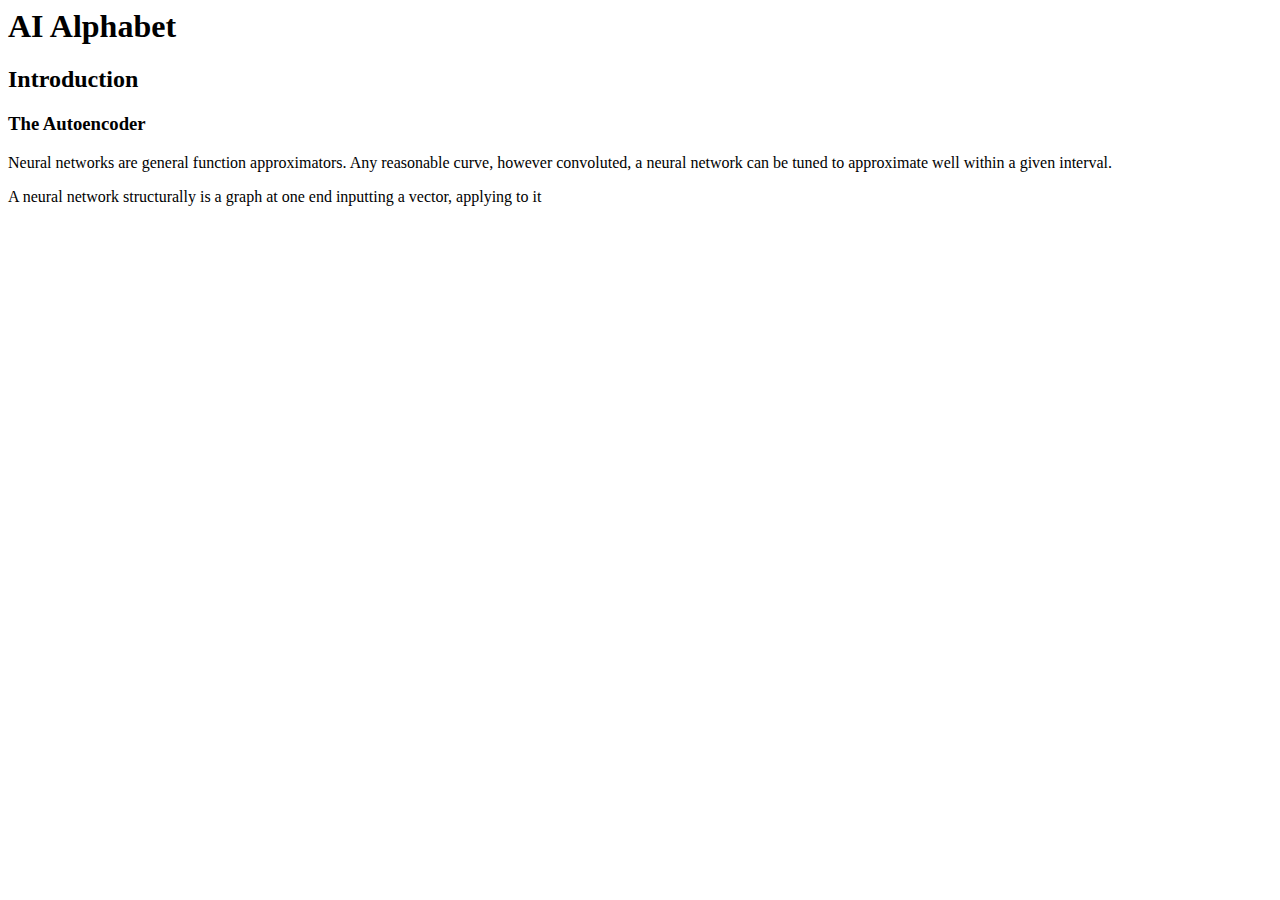
<file: ai_alphabet.html>
<head>
  <title>artlogan.net</title>
</head>

<body>
<h1>AI Alphabet</h1>
<h2>Introduction</h2>
<h3>The Autoencoder</h3>
<p>Neural networks are general function approximators. Any reasonable curve, however convoluted, a neural network can be tuned to approximate well within a given interval. </p>
<p>A neural network structurally is a graph at one end inputting a vector, applying to it </p>
</body>
</file>
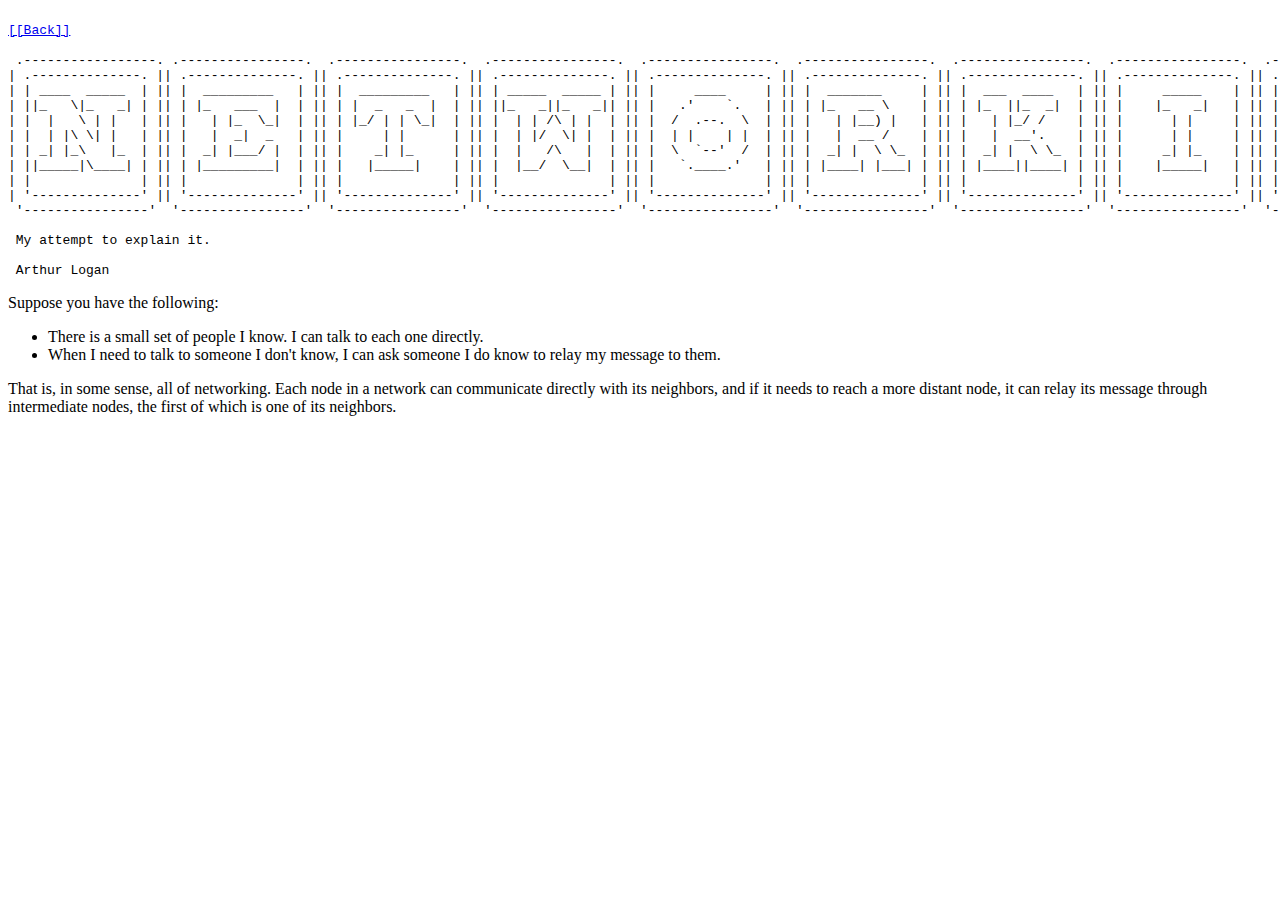
<file: explanation_computer_networking.html>
<head>
  <title>artlogan.net</title>
</head>

<body>
  <pre>

<a href="index.html">[[Back]]</a>

 .-----------------. .----------------.  .----------------.  .----------------.  .----------------.  .----------------.  .----------------.  .----------------.  .-----------------. .----------------. 
| .--------------. || .--------------. || .--------------. || .--------------. || .--------------. || .--------------. || .--------------. || .--------------. || .--------------. || .--------------. |
| | ____  _____  | || |  _________   | || |  _________   | || | _____  _____ | || |     ____     | || |  _______     | || |  ___  ____   | || |     _____    | || | ____  _____  | || |    ______    | |
| ||_   \|_   _| | || | |_   ___  |  | || | |  _   _  |  | || ||_   _||_   _|| || |   .'    `.   | || | |_   __ \    | || | |_  ||_  _|  | || |    |_   _|   | || ||_   \|_   _| | || |  .' ___  |   | |
| |  |   \ | |   | || |   | |_  \_|  | || | |_/ | | \_|  | || |  | | /\ | |  | || |  /  .--.  \  | || |   | |__) |   | || |   | |_/ /    | || |      | |     | || |  |   \ | |   | || | / .'   \_|   | |
| |  | |\ \| |   | || |   |  _|  _   | || |     | |      | || |  | |/  \| |  | || |  | |    | |  | || |   |  __ /    | || |   |  __'.    | || |      | |     | || |  | |\ \| |   | || | | |    ____  | |
| | _| |_\   |_  | || |  _| |___/ |  | || |    _| |_     | || |  |   /\   |  | || |  \  `--'  /  | || |  _| |  \ \_  | || |  _| |  \ \_  | || |     _| |_    | || | _| |_\   |_  | || | \ `.___]  _| | |
| ||_____|\____| | || | |_________|  | || |   |_____|    | || |  |__/  \__|  | || |   `.____.'   | || | |____| |___| | || | |____||____| | || |    |_____|   | || ||_____|\____| | || |  `._____.'   | |
| |              | || |              | || |              | || |              | || |              | || |              | || |              | || |              | || |              | || |              | |
| '--------------' || '--------------' || '--------------' || '--------------' || '--------------' || '--------------' || '--------------' || '--------------' || '--------------' || '--------------' |
 '----------------'  '----------------'  '----------------'  '----------------'  '----------------'  '----------------'  '----------------'  '----------------'  '----------------'  '----------------' 

 My attempt to explain it. 

 Arthur Logan
</pre>
  <p>Suppose you have the following:</p>
  <ul>
    <li>There is a small set of people I know. I can talk to each one directly.</li>
    <li>
      When I need to talk to someone I don't know, I can ask someone I do know
      to relay my message to them.
    </li>
  </ul>
  <p>That is, in some sense, all of networking. Each node in a network can communicate directly with its neighbors, and if it needs to reach a more distant node, it can relay its message through intermediate nodes, the first of which is one of its neighbors.</p>
</body>
</file>
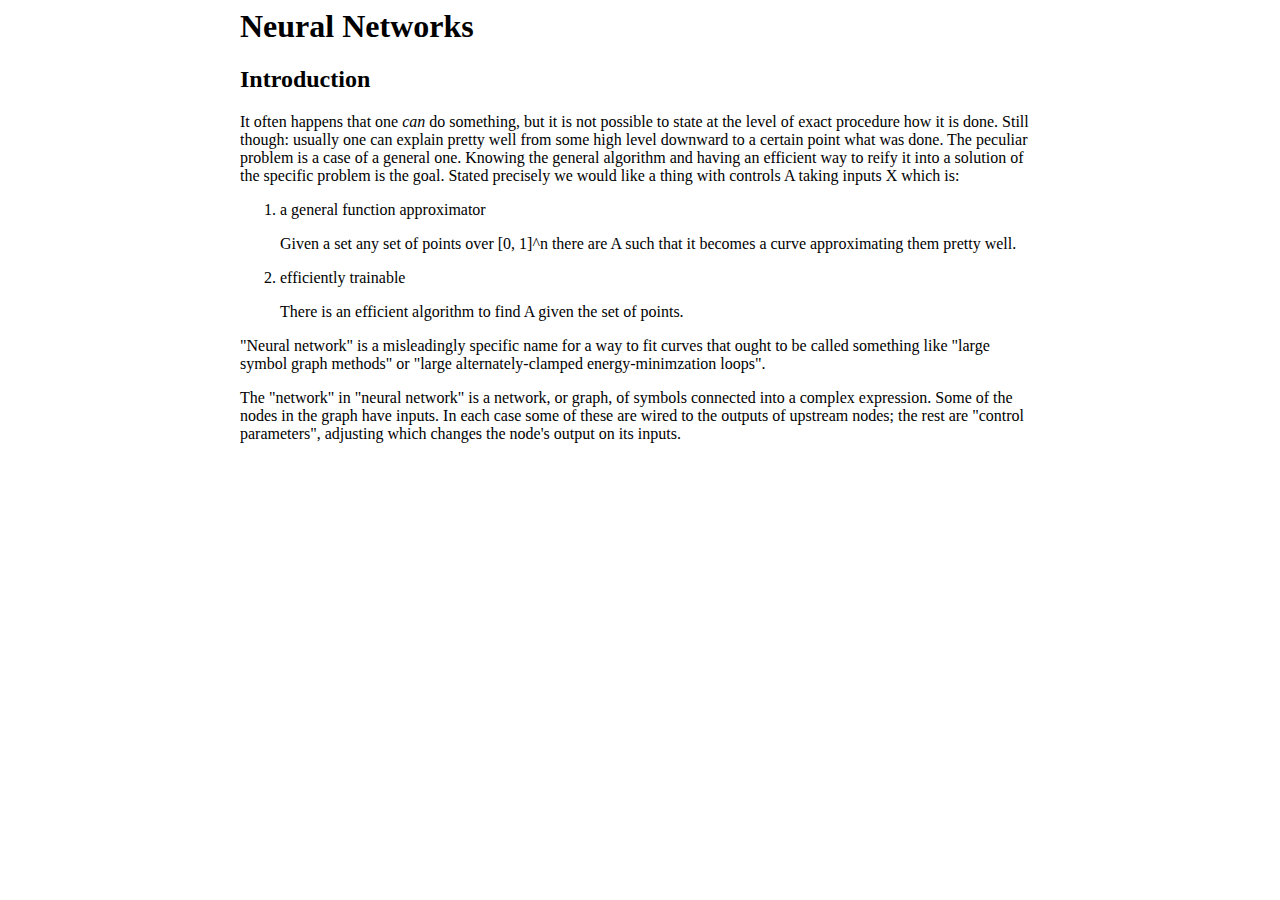
<file: neural_networks.html>
<head>
        <title>artlogan.net</title>
        <link rel="stylesheet" href="article.css" />
</head>

<body>
        <div>
                <h1>Neural Networks</h1>
                <h2>Introduction</h2>
                <p>
                        It often happens that one <i>can</i> do something, but
                        it is not possible to state at the level of exact
                        procedure how it is done. Still though: usually one can
                        explain pretty well from some high level downward to a
                        certain point what was done. The peculiar problem is a
                        case of a general one. Knowing the general algorithm and
                        having an efficient way to reify it into a solution of
                        the specific problem is the goal. Stated precisely we
                        would like a thing with controls A taking inputs X which
                        is:
                </p>
                <ol>
                        <li>a general function approximator</li>
                        <p>
                                Given a set any set of points over [0, 1]^n
                                there are A such that it becomes a curve
                                approximating them pretty well.
                        </p>
                        <li>efficiently trainable</li>
                        <p>
                                There is an efficient algorithm to find A given
                                the set of points.
                        </p>
                </ol>
                <p>
                        "Neural network" is a misleadingly specific name for a
                        way to fit curves that ought to be called something like
                        "large symbol graph methods" or "large
                        alternately-clamped energy-minimzation loops".
                </p>
                <p>
                        The "network" in "neural network" is a network, or
                        graph, of symbols connected into a complex expression.
                        Some of the nodes in the graph have inputs. In each case
                        some of these are wired to the outputs of upstream
                        nodes; the rest are "control parameters", adjusting
                        which changes the node's output on its inputs.
                </p>
                <p></p>
        </div>
</body>
</file>
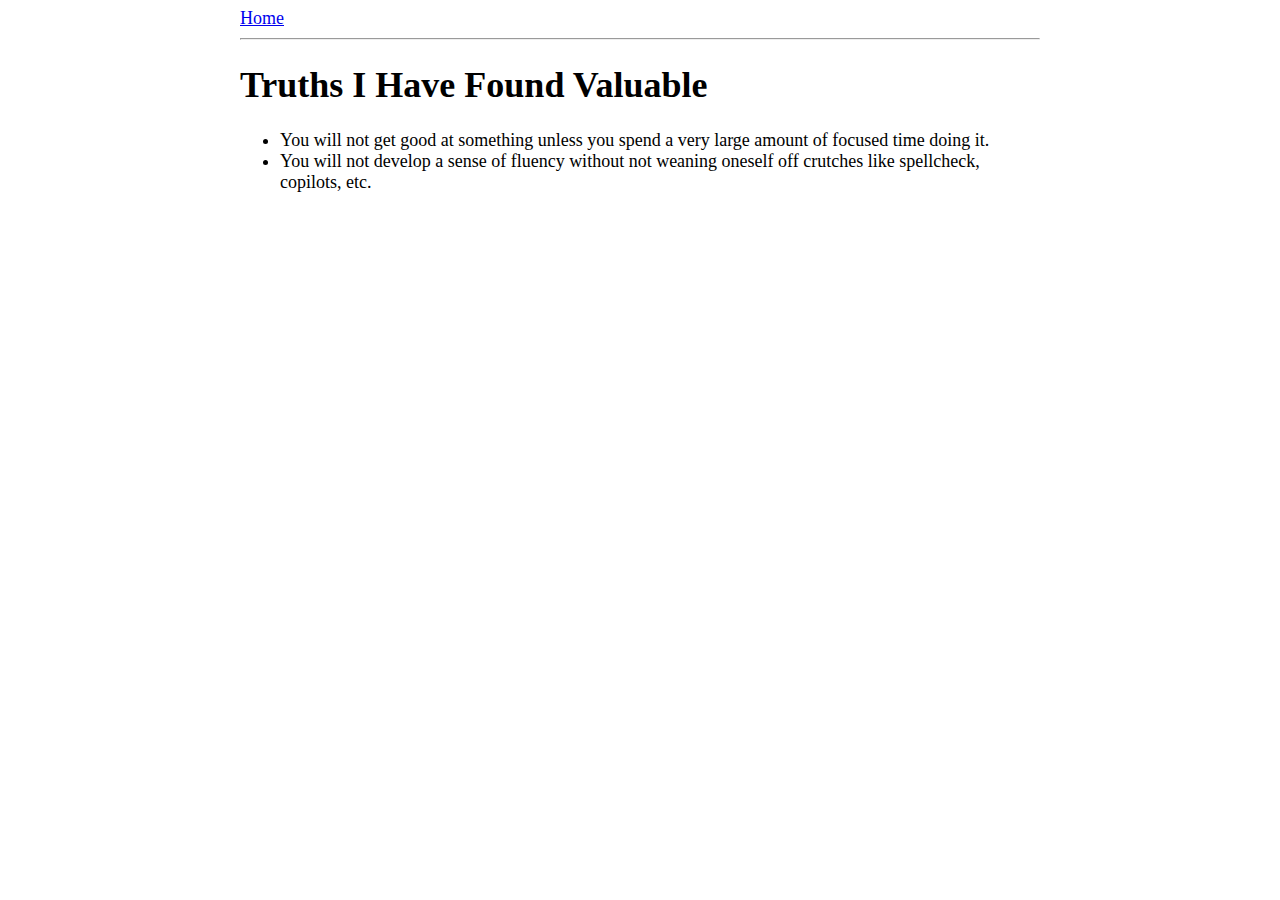
<file: thoughts/truths.html>
<head>
  <title>artlogan.net</title>
  <link rel="stylesheet" href="../article.css" />
</head>

<body>
  <div style="font-size: 18px">
    <a href="../index.html">Home</a>
    <hr />
    <h1>Truths I Have Found Valuable</h1>
    <ul>
        <li>You will not get good at something unless you spend a very large amount of focused time doing it. </li>
        <li>You will not develop a sense of fluency without not weaning oneself off crutches like spellcheck, copilots, etc. </li>
    </ul>
  </div>
</body>
</file>
<file: article.css>
body > div {
    max-width: 800px;
    margin-left: auto;
    margin-right: auto;
}
</file>
